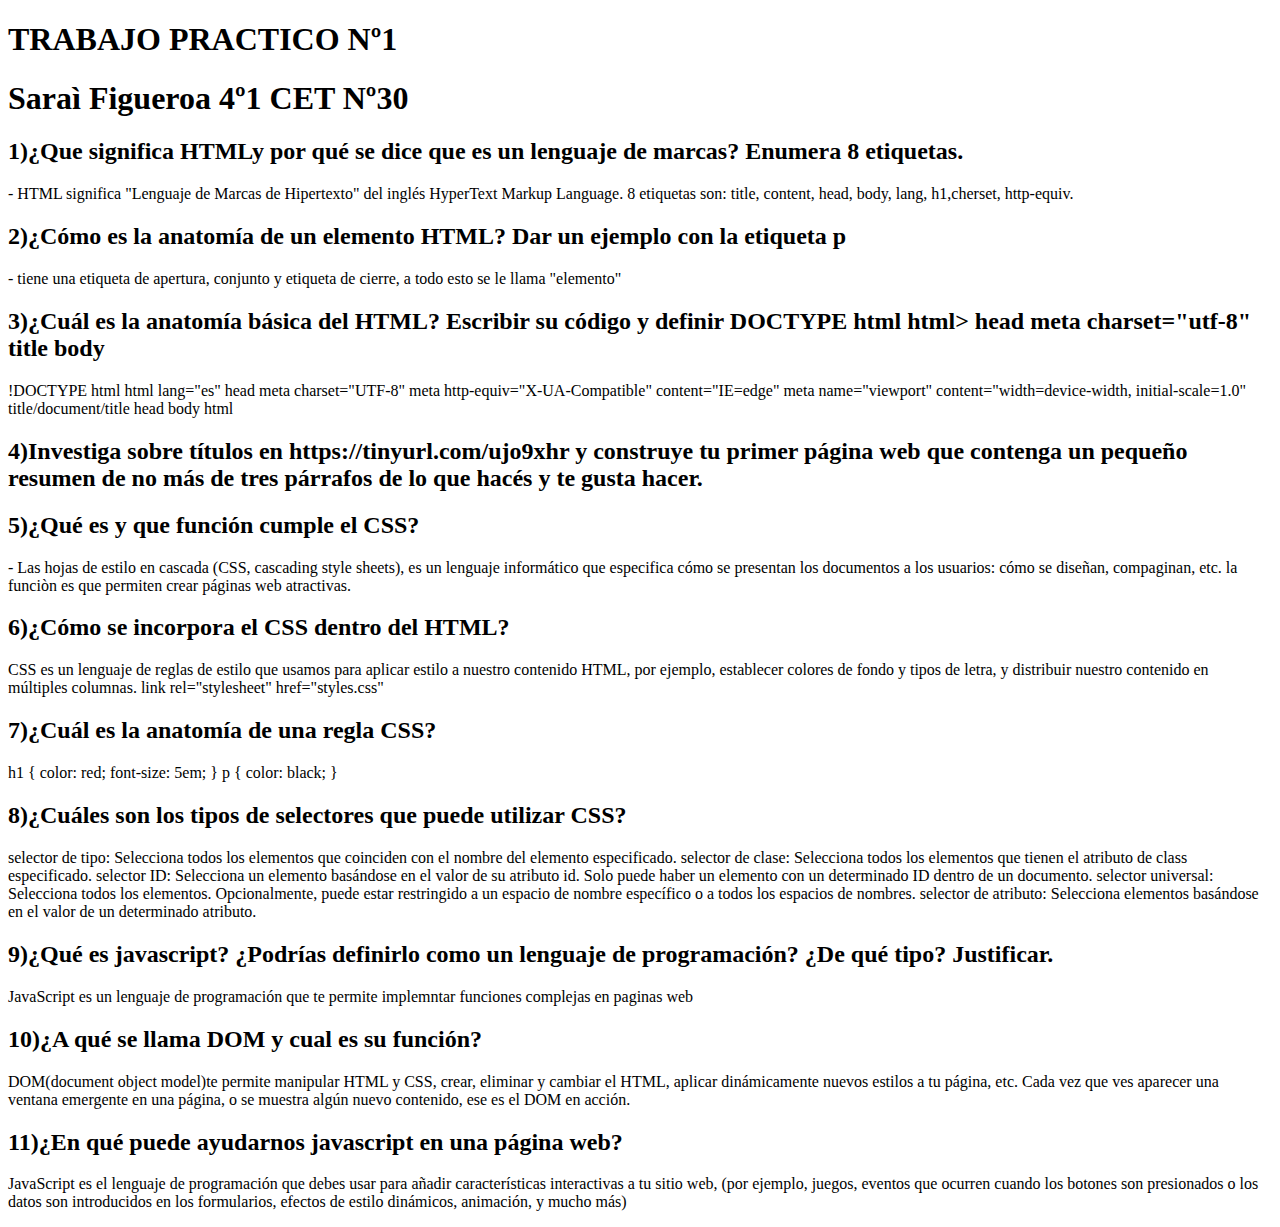
<file: index.html>
<!DOCTYPE html>
<html lang="es">
<head>
    <meta charset="UTF-8">
    <meta http-equiv="X-UA-Compatible" content="IE=edge">
    <meta name="viewport" content="width=device-width, initial-scale=1.0">
    <title>TRABAJO PRÀCTICO Nº1</title>
 </head>
 <body>
                                               <h1>TRABAJO PRACTICO Nº1 </h1>
                                               <h1>Saraì Figueroa 4º1 CET Nº30</h1>

 <h2>1)¿Que significa HTMLy por qué se dice que es un lenguaje de marcas? Enumera 8 etiquetas. </h2>
<p> - HTML significa "Lenguaje de Marcas de Hipertexto" del inglés HyperText Markup Language. 8 etiquetas son: title, content, head, body, lang, h1,cherset, http-equiv.  </p>

 <h2>2)¿Cómo es la anatomía de un elemento HTML? Dar un ejemplo con la etiqueta p </h2>
 <p> - tiene una etiqueta de apertura, conjunto y etiqueta de cierre, a todo esto se le llama "elemento" </p>
 
 <h2>3)¿Cuál es la anatomía básica del HTML? Escribir su código y definir DOCTYPE html html> head meta charset="utf-8" title body</h2>
 <p> 
   !DOCTYPE html
   html lang="es"
   head
       meta charset="UTF-8"
       meta http-equiv="X-UA-Compatible" content="IE=edge"
       meta name="viewport" content="width=device-width, initial-scale=1.0"
       title/document/title
  head
  body
  html </p>

 <h2>4)Investiga sobre títulos en https://tinyurl.com/ujo9xhr y construye tu primer página web que
    contenga un pequeño resumen de no más de tres párrafos de lo que hacés y te gusta hacer.</h2>

 <h2>5)¿Qué es y que función cumple el CSS?</h2>
 <p> - Las hojas de estilo en cascada (CSS, cascading style sheets), 
   es un lenguaje informático que especifica cómo se presentan los documentos a los usuarios: cómo se diseñan, compaginan, etc.
   la funciòn es que permiten crear páginas web atractivas. </p>

 <h2>6)¿Cómo se incorpora el CSS dentro del HTML?</h2>
 <p> CSS es un lenguaje de reglas de estilo que usamos para aplicar estilo a nuestro contenido HTML, por ejemplo,
   establecer colores de fondo y tipos de letra, y distribuir nuestro contenido en múltiples columnas. link rel="stylesheet" href="styles.css" </p>

 <h2>7)¿Cuál es la anatomía de una regla CSS?</h2>
 <p> h1 {
   color: red;
   font-size: 5em;
}
p {
   color: black;
} </p>

 <h2>8)¿Cuáles son los tipos de selectores que puede utilizar CSS?</h2>
 <p>selector de tipo: Selecciona todos los elementos que coinciden con el nombre del elemento especificado.
selector de clase: Selecciona todos los elementos que tienen el atributo de class especificado.
selector ID: Selecciona un elemento basándose en el valor de su atributo id. Solo puede haber un elemento con un determinado ID dentro de un documento.
selector universal: Selecciona todos los elementos. Opcionalmente, puede estar restringido a un espacio de nombre específico o a todos los espacios de nombres.
selector de atributo: Selecciona elementos basándose en el valor de un determinado atributo.
 </p>

 <h2>9)¿Qué es javascript? ¿Podrías definirlo como un lenguaje de programación? ¿De qué tipo?
    Justificar.</h2>
    <p> JavaScript es un lenguaje de programación que te permite implemntar funciones complejas en paginas web </p>

 <h2>10)¿A qué se llama DOM y cual es su función?</h2>
 <p> DOM(document object model)te permite manipular HTML y CSS, crear, eliminar y cambiar el HTML,
   aplicar dinámicamente nuevos estilos a tu página, etc. Cada vez que ves aparecer una ventana emergente en una página,
    o se muestra algún nuevo contenido, ese es el DOM en acción. </p>
  
 <h2>11)¿En qué puede ayudarnos javascript en una página web?</h2>
 <p> JavaScript es el lenguaje de programación que debes usar para añadir características interactivas a tu sitio web, 
(por ejemplo, juegos, eventos que ocurren cuando los botones son presionados o los datos son introducidos en los formularios, efectos de estilo dinámicos,
 animación, y mucho más)</p>

 </body>
 </html>
</file>
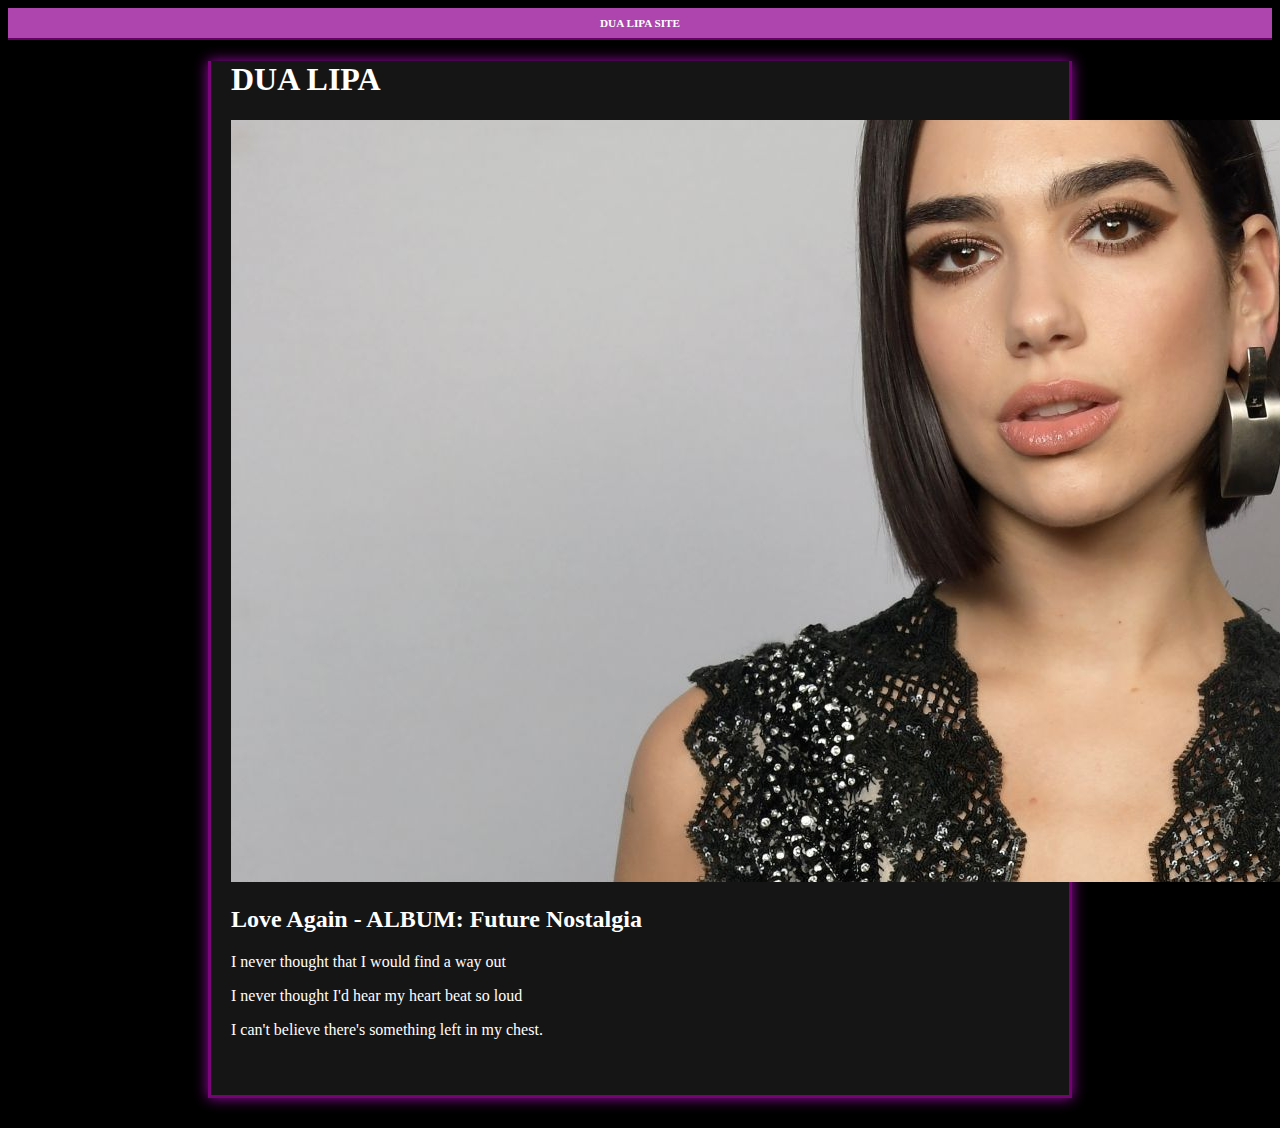
<file: DUA/index.html>
<!DOCTYPE html>
<html lang="en">
<head>
    <meta charset="UTF-8">
    <meta http-equiv="X-UA-Compatible" content="IE=edge">
    <meta name="viewport" content="width=device-width, initial-scale=1.0">
    <link href="/css/estilos.css" rel="stylesheet" >
    <title>Dua Lipa </title>

</head>
<body>
   
    <header>
<h1 class="titulo">DUA LIPA SITE</h1>
    </header>
    <main>
<div>
        <h1>DUA LIPA</h1>
        <img src="../assets/img/udaaaaaaa.jpeg" alt="Dua Lipa">
        <h2>Love Again - <span>ALBUM: </span>
            <span>Future Nostalgia</span></h2>
        <p>
            I never thought that I would find a way out</p>
        <p>
            I never thought I'd hear my heart beat so loud</p>

        <p> I can't believe there's something left in my chest.</p>
 </div>

    </main>
    <footer></footer>
</body>
</html>
</file>
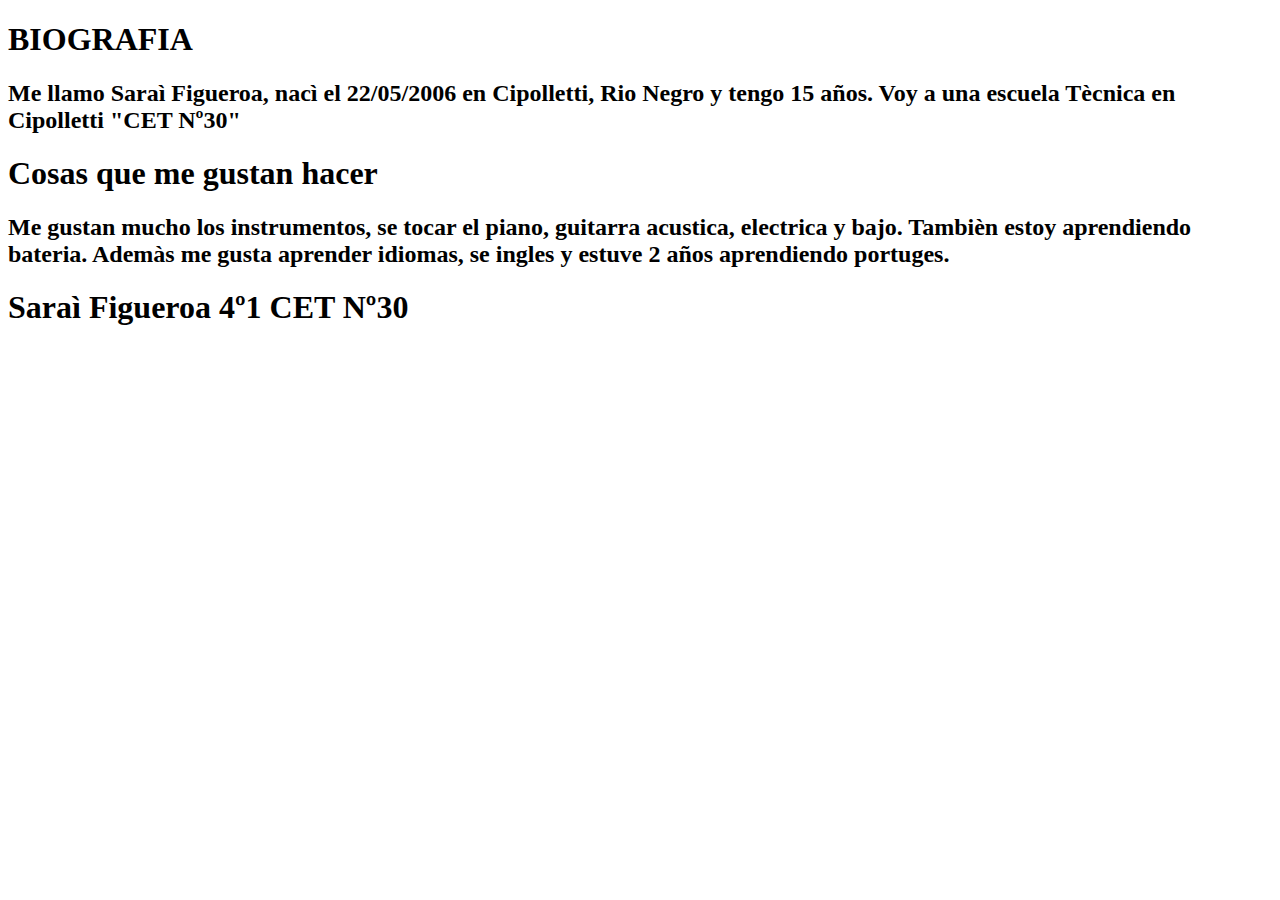
<file: prueba.html>
<!DOCTYPE html>
<html lang="es">
<head>
    <meta charset="UTF-8">
    <meta http-equiv="X-UA-Compatible" content="IE=edge">
    <meta name="viewport" content="width=device-width, initial-scale=1.0">
    <title>TRABAJO PRÀCTICO Nº1</title>
 </head>
 <body>

    <h1>BIOGRAFIA</h1>

<h2>Me llamo Saraì Figueroa, nacì el 22/05/2006 en Cipolletti, Rio Negro y tengo 15 años. Voy a una escuela Tècnica en Cipolletti "CET Nº30"</h2>
<h1>Cosas que me gustan hacer</h1>
<h2>Me gustan mucho los instrumentos, se tocar el piano, guitarra acustica, electrica y bajo. Tambièn estoy aprendiendo bateria.
    Ademàs me gusta aprender idiomas, se ingles y estuve 2 años aprendiendo portuges.  </h2>


    <h1>Saraì Figueroa 4º1 CET Nº30</h1>
</file>
<file: css/estilos.css>
{ 
        margin:0;
        padding:0;}
    body{
    background-color: black;
    }
    h1{
    color: white;
    text-align: left;
    }
    h2{
    color: white;
    text-align: left;
    }
    p{
    color: white;
    }
    header{
    display: flex;
    justify-content: center;
    text-align: center;
    flex-direction: column;
    align-items: center;
    font-size: ;
    border-bottom: 2px solid rgb(101, 1, 101);
    height: 30px;
    background-color: rgb(174, 68, 174);
    }
    main{
    background-color: rgb(22, 21, 21);
    text-align: left;
    margin-bottom: 30px;
    margin-right: 200px;
    margin-left: 200px;
    padding-bottom: 40px;
    padding-left: 20px;
    padding-right: 20px;
    border-bottom: 3px solid rgb(115, 5, 115);
    border-left: 3px solid rgb(123, 4, 123);
    border-right: 3px solid rgb(113, 3, 113);
    box-shadow: 0px 0px 13px #9b0aa8;
    }
    #dua-lipa{
    width: 100%;
    border-radius: 15px;
    background-color: blueviolet;
    }
    .titulo{font-size: 0.7em;}
</file>
